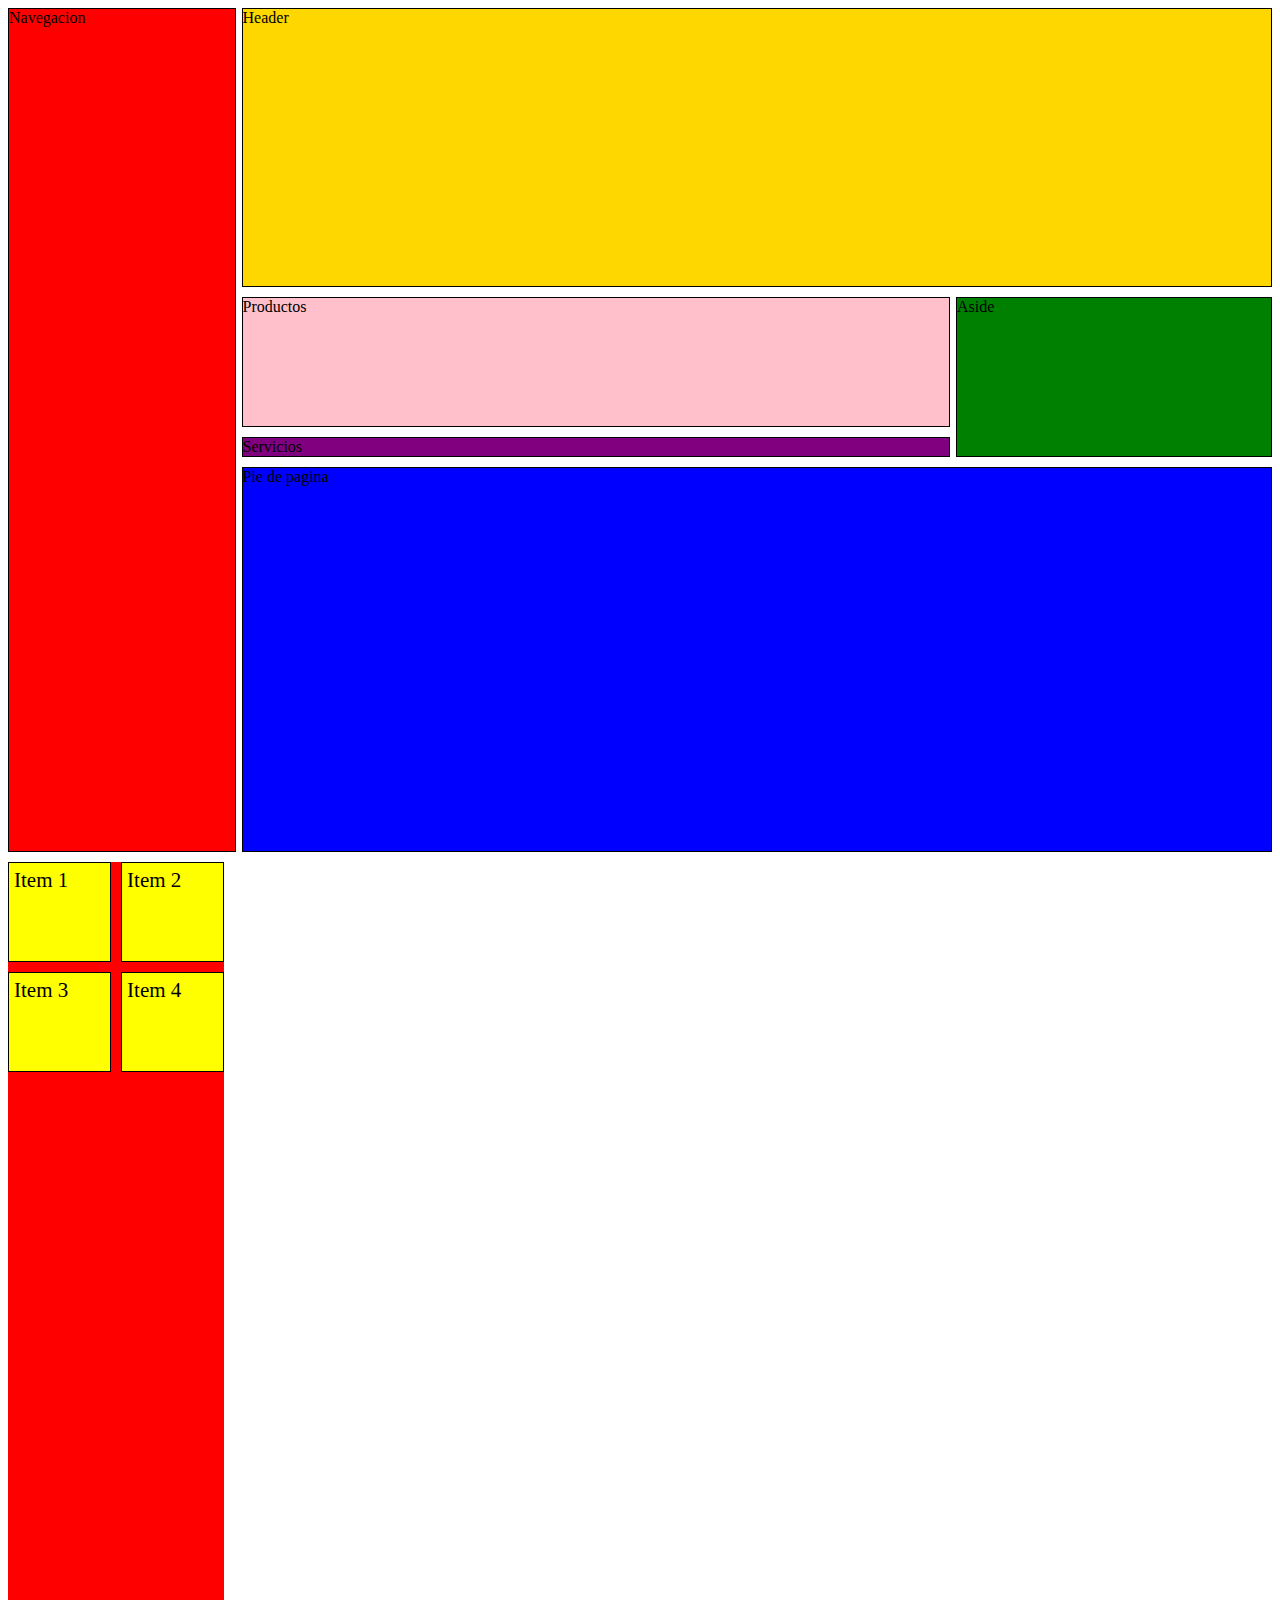
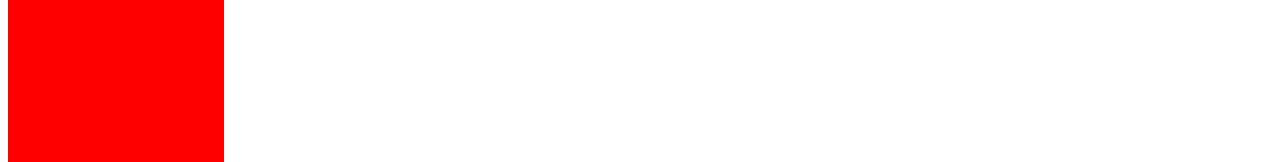
<file: area.html>
<!DOCTYPE html>
<html lang="en">
<head>
    <meta charset="UTF-8">
    <meta http-equiv="X-UA-Compatible" content="IE=edge">
    <meta name="viewport" content="width=device-width, initial-scale=1.0">
    <title>Document</title>
    <link rel="stylesheet" href="css/styles.css">
</head>
<body>
<div id="grilla">
    <nav class="border">Navegacion</nav>
    <header class="border">Header</header>
    <section id="productos" class="border">Productos</section>
    <section id="servicios" class="border">Servicios</section>
    <aside class="border">Aside</aside>
    <footer class="border">Pie de pagina</footer>

    <section class="grid-items">
        <div>Item 1</div>
        <div>Item 2</div>
        <div>Item 3</div>
        <div>Item 4</div>
    </section>
    
</div>
</body>
</html>
</file>
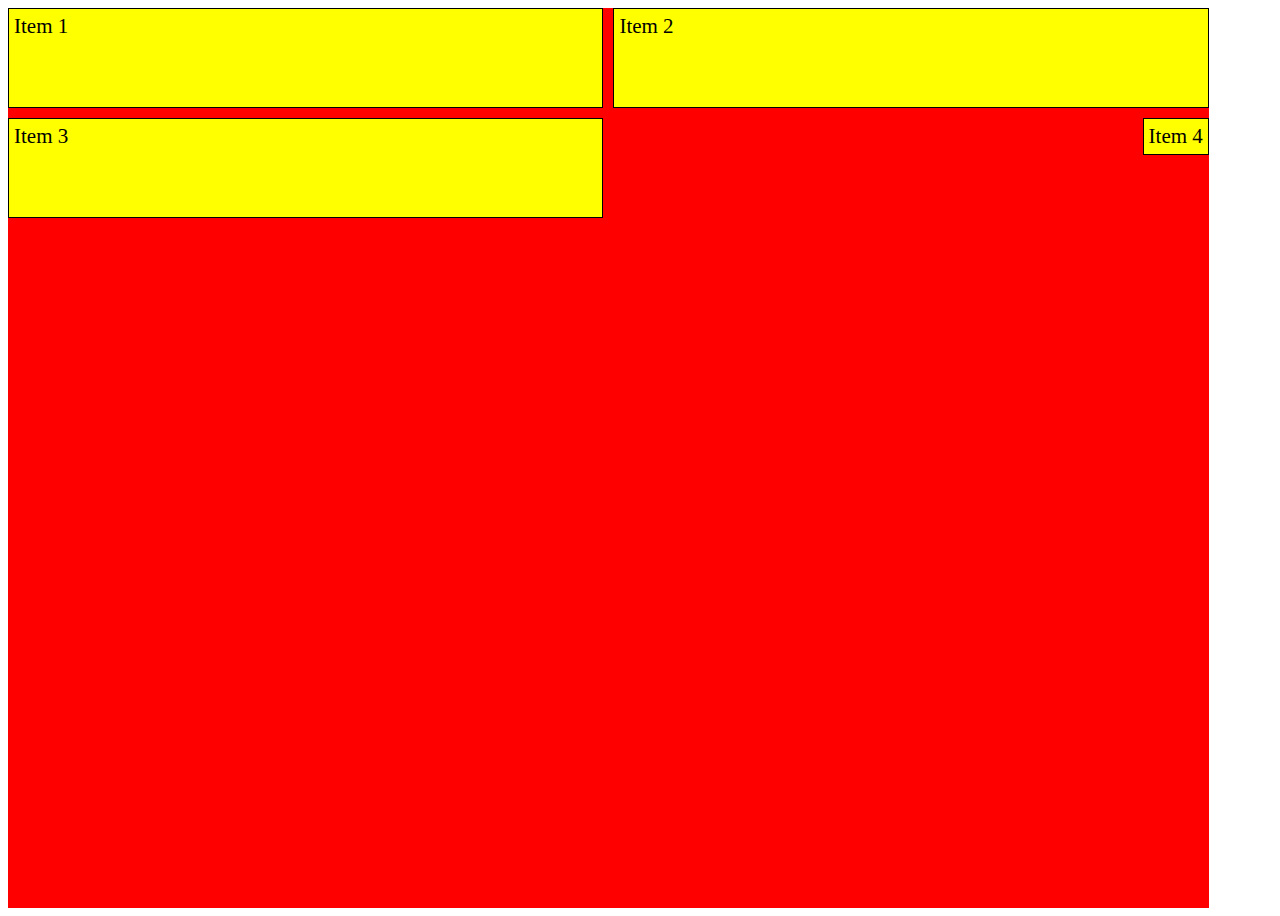
<file: grid-items.html>
<!DOCTYPE html>
<html lang="en">
<head>
    <meta charset="UTF-8">
    <meta http-equiv="X-UA-Compatible" content="IE=edge">
    <meta name="viewport" content="width=device-width, initial-scale=1.0">
    <title>Document</title>
    <link rel="stylesheet" href="css/styles.css">
</head>
<body>
    <section class="grid-items">
        <div>Item 1</div>
        <div>Item 2</div>
        <div>Item 3</div>
        <div class="self">Item 4</div>
    </section>
</body>
</html>
</file>
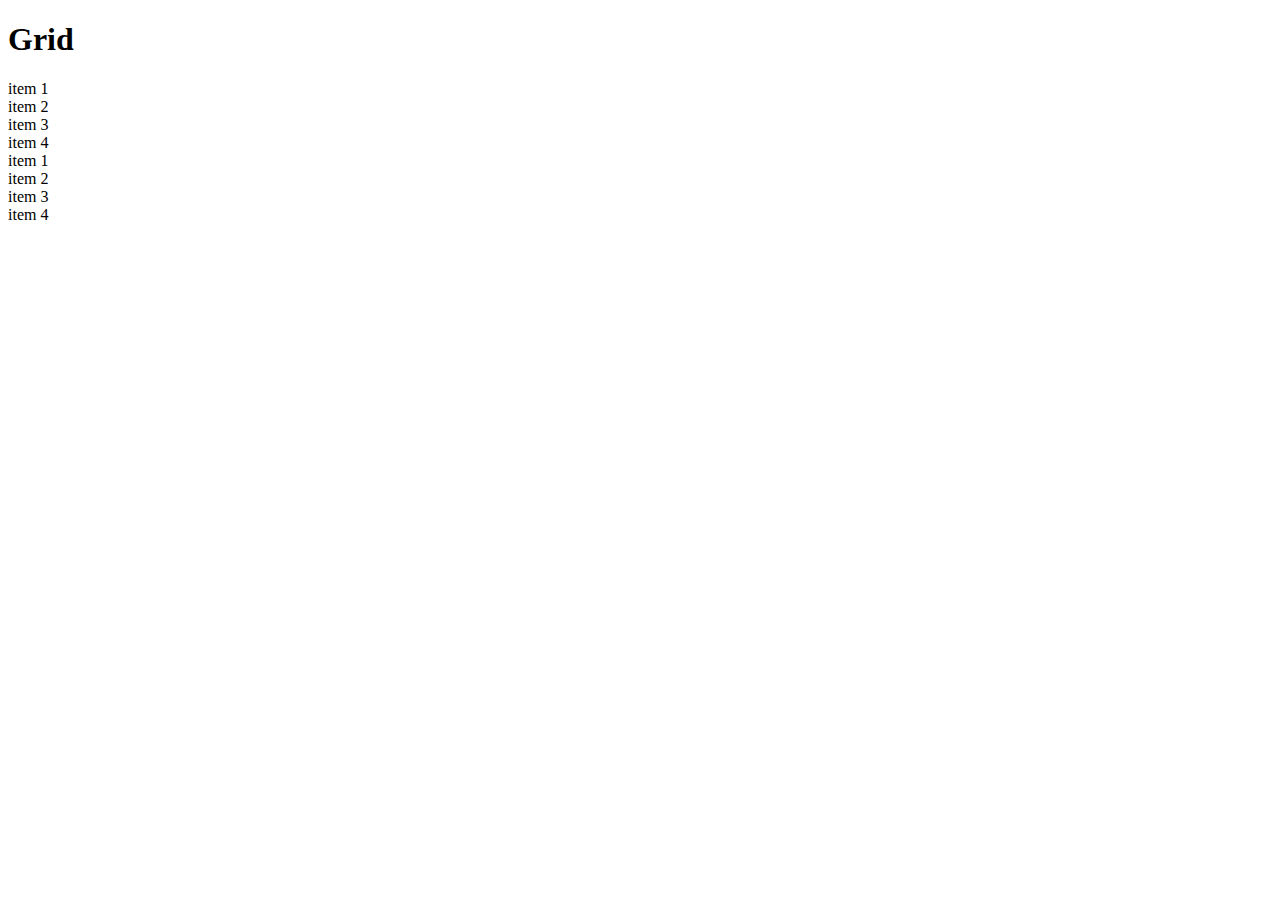
<file: grid1.html>
<!DOCTYPE html>
<html lang="en">
<head>
    <meta charset="UTF-8">
    <meta http-equiv="X-UA-Compatible" content="IE=edge">
    <meta name="viewport" content="width=device-width, initial-scale=1.0">
    <title>Document</title>
    <link rel="stylesheet" href="css/styles.css">
</head>
<body>
    <h1>Grid</h1>
    <section class="grid">
        <div>item 1</div>
        <div>item 2</div>
        <div>item 3</div>
        <div>item 4</div>
        <div>item 1</div>
        <div>item 2</div>
        <div>item 3</div>
        <div>item 4</div>
    </section>
</body>
</html>
</file>
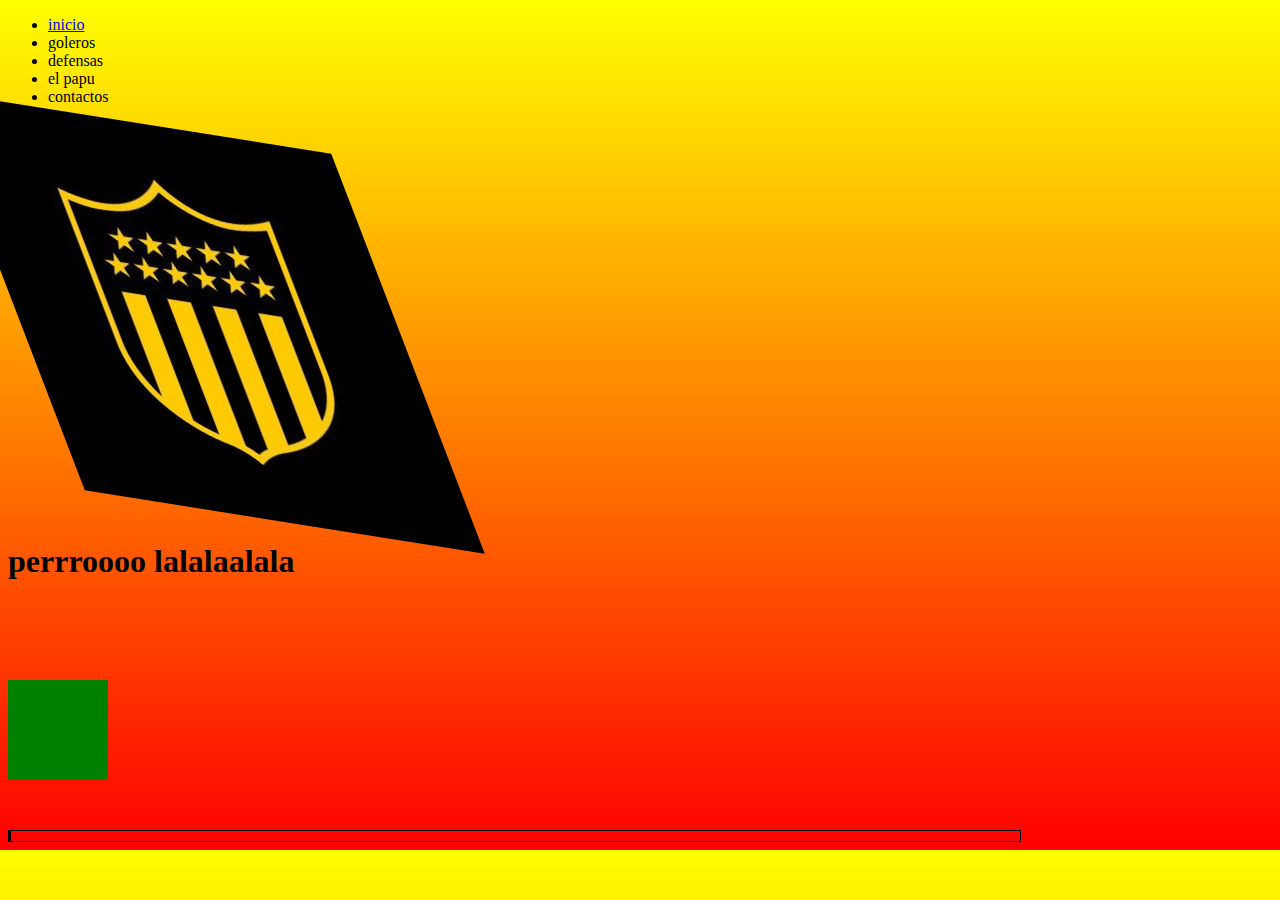
<file: listas.html>
<!DOCTYPE html>
<html lang="en">
<head>
    <meta charset="UTF-8">
    <meta http-equiv="X-UA-Compatible" content="IE=edge">
    <meta name="viewport" content="width=, initial-scale=1.0">
    <title>Document</title>
    <link rel="stylesheet" href="css/segundo.css">
</head>
<body>
    <nav>
        <ul>
            <li><a href="listas.html">inicio</a></li>

            <li><a href=""></a>goleros</li>

            <li><a href=""></a>defensas</li>

            <li><a href=""></a>el papu</li>

            <li><a href=""></a>contactos</li>
        </ul>
    </nav>
    <div class="caja-animaciones">
    </div>
    <section class="animate animated animate__pulse">
   <h1>perrroooo lalalaalala</h1>
</section>
    <section>

    </section>
        <div class="keyfreme"></div>
        </div>
    </section>
     <div class="barra-progreso">
        <div class="barra-rellena"></div>
    </div>
</body>
</html>
</file>
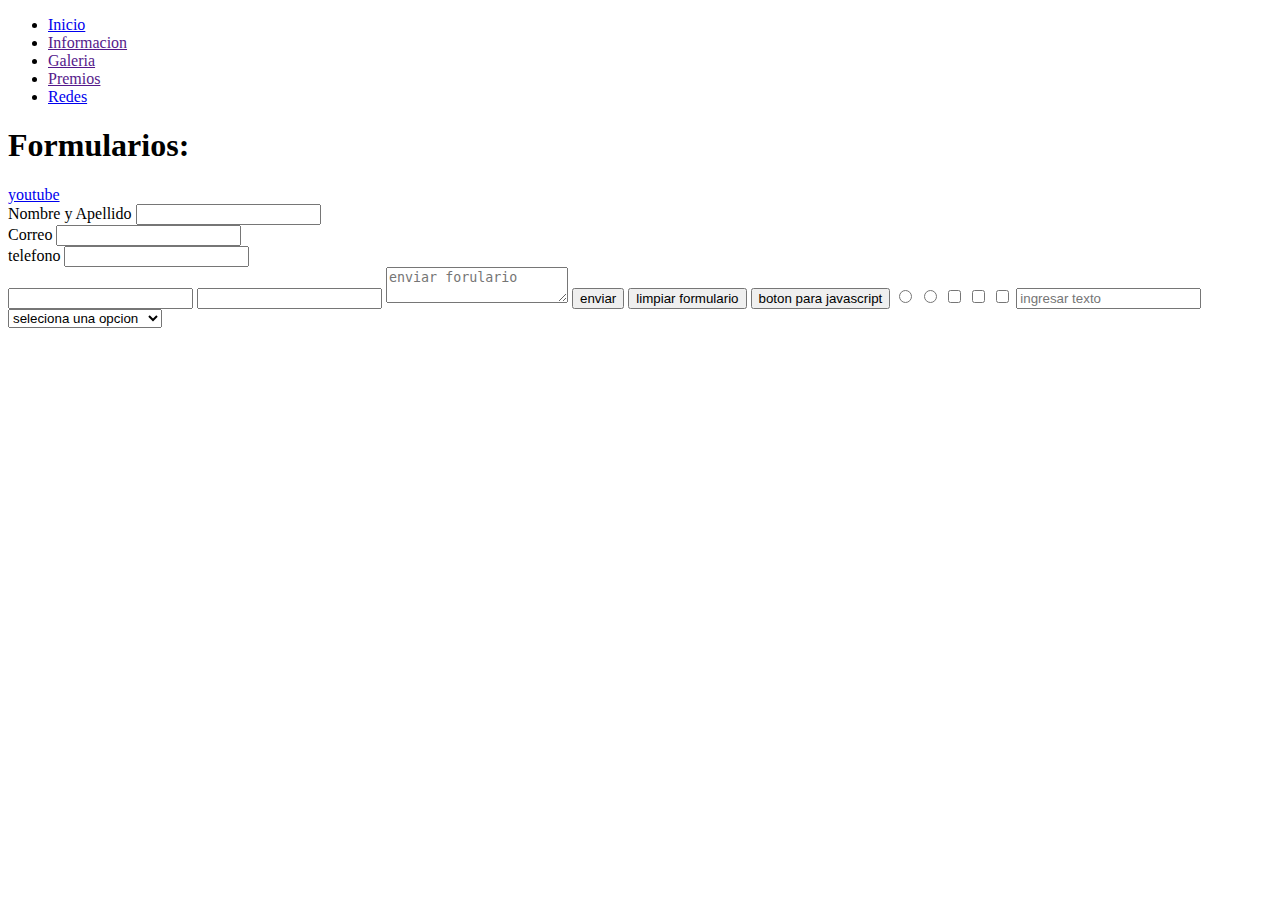
<file: pages/contacto.html>
<!DOCTYPE html>
<html lang="en">
<head>
    <meta charset="UTF-8">
    <meta http-equiv="X-UA-Compatible" content="IE=edge">
    <meta name="viewport" content="width=device-width, initial-scale=1.0">
    <title>Contacto</title>
</head>
<body>
  <header>
    <nav>
        <ul>
            <li><a href="../index.html">Inicio</a></li>
            <li><a href="">Informacion</a></li>
            <li><a href="">Galeria</a></li>
            <li><a href="">Premios</a></li>
            <li><a href="contacto.html">Redes</a></li>
        </ul>
    </nav>
  </header>

  <section>
    <h1>Formularios:</h1>
    <!--enlaces absolutos-->
    <!--colocando target "blank" se nos abre otra pestaña si nos queda la paguina anterior abierta-->
    <a href="https://www.youtube.com/" target="_blank"> youtube</a>

    <form>
        <!--texto-->
     <div>
        <label for="texto">Nombre y Apellido</label>
        <input type="text" id="texto">
     </div>        
<!--ingresar email correo-->
     <div>
        <label for="correo">Correo</label>
        <input type="email" id="correo">
     </div>
<!--ingresar telefonos-->


        <label for="telefono">telefono</label>
        <input type="tel" id="telefono">


        <br>
<!--numeros cualquiera-->

        <input type="number">

<!--ingresar contraseña-->

        <input type="password">

<!--area para cualquier mensaje-->

        <textarea id=""  placeholder="enviar forulario"></textarea>

        <!--botones-->

        <input type="submit" value="enviar">

        <!--para limpiar o resetear-->

        <input type="reset" value="limpiar formulario">

        <!--botton para javascript-->

        <input type="button" value="boton para javascript">

        <!--radio OPCION UNICA-->

        <!--le tenemos que poner el mismo "name" iguales pero diferentes "ID"-->
        <input type="radio" name="opciones" id="menor">
        <input type="radio" name="opciones" id="mayor">

        <!--CHECKBOX OPCION MULTIPLE-->
        <input type="checkbox" name="" id="">
        <input type="checkbox" name="" id="">
        <input type="checkbox" name="" id="">

        <!--usra placeholder para identificar el campo a ingresar--> 
        <input type="text" id="" placeholder="ingresar texto">
         <!--selecionar opciones si le colocamos disabled no nos deja selecionar esa opcion sirve de guia -->
        <select id="">
            <option disabled>selecciona una opcion</option>
            <option value="">seleciona una opcion</option>
            <option value="">opcion 2</option>
            <option value="">opcion 3</option>
        </select>

    </form>
  </section>
</body>
</html>
</file>
<file: css/styles.css>
/*CLASE DE GRID 1*/
/*grid por areas*/

#grilla {
    display: grid;
    grid-template-areas:
    "perro header header"
    "perro productos publicidad"
    "perro  servicios publicidad"
    "perro footer footer";
    grid-template-columns: 18% auto 25%;
    grid-template-rows: 31% 130px 71fr 385px; 
    /*darles separacion, espacios entre todas las columnas y todas las filas*/
    column-gap:6px;
    row-gap: 10px;
    height: 100vh;
}
.border {
    border: 1px solid black;
}
nav {
    grid-area: perro;
    background: red;
}
header {
    grid-area: header;
    background: gold;
}
footer {
    grid-area: footer;
    background: blue;
}
section#productos {
    grid-area: productos;
    background: pink;     
}
section#servicios {
    grid-area: servicios;
    background: purple;     
}
aside {
    grid-area: publicidad;
    background: green;
}

/* GRID ITEMS O GRID HIJOS*/
.grid-items{
    display: grid;  
                    /* 2 columnas */
    grid-template-columns: 300px 100px; 
                       /* 2 filas */
    grid-template-rows: 40px 100px; 
 }
 .grid-items {
    justify-items: stretch; /* start | end | center | stretch */
    align-items:stretch; /* start | end | center | stretch */
    display: grid;
    width: 95%;
    grid-template-columns: auto auto;
    grid-column-gap: 10px;
    grid-template-rows: 100px 100px;
    grid-row-gap: 10px;
    
    /* para que funcione el -align content- necesito fijar una altura(height) */

    height: 100vh;
    background: red;
    align-content:start;
  }
  .grid-items div {
    border: solid 1px;
    font-size: 21px;
    padding: 5px;
    background-color: yellow;
  }

  /*propiedades self para mover individualmente los items*/
  .self{
    justify-self:end;
    align-self:start;
  }
  /* pata bque las propieades self funcionen hay que darselas a los hijos*/
/*clase de git*/
.git_class{
    background: purple;
}
.pseudo1 p:first-of-type{
    color:rgb(234, 16, 234);
}
/*filtro de productos*/
.card-remeras ,.card-pc {
    display:
} 

#remeras:checked ~ .container-card .card-remeras{
    display: flex;
}
#pc:checked ~ .container-card .card-pc{
    display: flex;
}
</file>
<file: css/segundo.css>
body{
    background-image: linear-gradient(to top,red,yellow);
}
.caja-animaciones{
    background-image: url(../img/logo.jpg);
    height: 400px;
    width: 400px;

/*translate*/
/* translate solo lleva 2 valores el primero mueve de izquierda a derecha y el segundo de arriba hacia abajo*/
transform: translate(50px,106px);
/*mover a un solo lado*/
transform: translateX(30px);
transform: translateY(40);
/* x de izquierda a derecha, y Y de abajo hacia arriba*/


/*rotate*/
/* funciona en grados (deg) */
transform: rotate(950deg);
/*tambien podemos rotar con ejes X , Y*/

/*transform scale*/

transform: scale(.5,.9);
/*esto significa que le damos en doble o el triple es escalar. dependiendo--no usa px ni grados ni %--*/

/* skew*/
/*tuerce los elementos*/
/*valor en grados (deg)*/
transform: skew(21deg, 9deg);
}
ul li a:hover{
    background-color: red;
    color: gold;
    transition: 1s;
}
/* keyfreme*/

/*ejemplo de la diapositiva*/
/*a las animaciones hay que darles un nombre,cualquier nombre que quieramos*/

.keyfreme{
    background: rgb(167, 137, 137);
    height: 250px;
    margin-top:100px;
    width: 250px;

/*nombre de la animacion*/
animation-name:el-nombre-de-la-animacion;


/*cuantas veces se repite o cuanto se repite*/
/*duracion de la imagen*/
animation-duration: 3s;
/*retraso de la animacion*/
 animation-delay: 10s;
}


@keyframes el-nombre-de-la-animacion {
    0%{ width: 100px; }
    10%{ width: 50px; }
    25%{ width: 300px; }
    50%{ width: 200px;
    background-color: red; }
    75%{ width: 300px;}
    100%{ width: 100px;
      background-color:green;}
 }


.keyfreme{
 width: 100px;
 height: 100px;
 background-color: green;
 animation-name: un_efecto;
 animation-iteration-count: infinite;
 animation-timing-function: ease-in;
 animation-duration: 2s;
 animation-delay: 10s;
}
/*animacion de la b arra de progreso*/

.barra-progreso{
    margin-top: 50px;
    height:10px;
    width: 80%;
    border: 1px solid;
}
.barra-rellena{
     border:solid 1px;
     height: 8px;
     width: 0%;
     background: gold;
     animation-name:nico;
     animation-duration: 3s;
}
@keyframes nico {
    0%{
        width: 0;

    }
    50%{
        width: 50%;
    }
    100%{
        width: 100%;
    }
}

h1 {
    animation-duration: 2s;
    animation-name: aparecer;
    animation-iteration-count: infinite;
 }
 h1 {
    animation-duration: 2s;
    animation-name: aparecer;
    animation-iteration-count: infinite;
 }
 
 
 @keyframes aparecer {
    0% {
      opacity: 0;
    }
    100% {
      opacity: 1;
    }
 }
</file>
